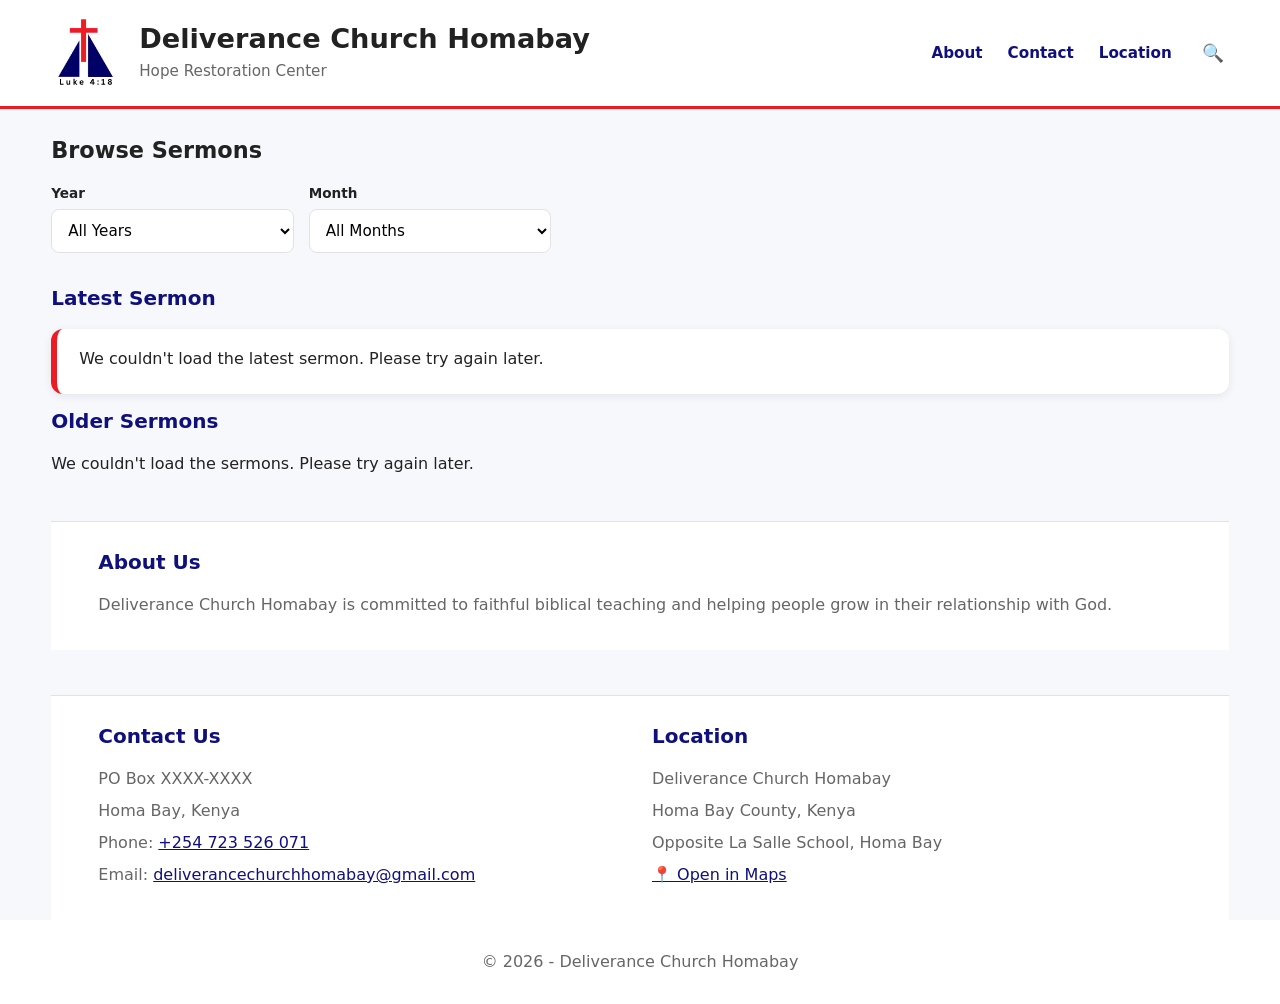
<file: index.html>
<!DOCTYPE html>
<html lang="en">

<head>

<meta charset="UTF-8">

<meta
    name="viewport"
    content="width=device-width, initial-scale=1.0">

<title>Deliverance Church Homabay</title>

<link rel="stylesheet" href="css/style.css">

</head>

<body>

<header>

    <div class="container">

        <div class="header-content">

            <div class="logo">

                <img
                    src="images/logo.png"
                    alt="Deliverance Church Homabay logo">

                <div>

                    <h1>Deliverance Church Homabay</h1>

                    <p class="tagline">
                        Hope Restoration Center

                    </p>

                </div>

            </div>

            <nav>

                <a href="#about">About</a>

                <a href="#contact">Contact</a>

                <a href="#location">Location</a>

                <button
                    class="search-toggle"
                    type="button"
                    aria-label="Search sermons"
                    aria-expanded="false">
                    
                    🔍
                
                </button>

            </nav>

            <div class="search-container">

                <input
                    type="text"
                    class="search"
                    id="search-input"
                    placeholder="Search sermons..."
                    aria-label="Search sermons">

            </div>

        </div>

    </div>

</header>


<main>

    <!-- HERO -->

    <!-- HERO / SERMON BROWSER -->

<section class="hero">

    <div class="container">

        <p class="browse-label">
            Browse Sermons
        </p>

        <div class="sermon-filters">

            <div class="filter-group">

                <label for="year-filter">
                    Year
                </label>

                <select id="year-filter">

                    <option value="all">
                        All Years
                    </option>

                </select>

            </div>


            <div class="filter-group">

                <label for="month-filter">
                    Month
                </label>

                <select id="month-filter">

                    <option value="all">
                        All Months
                    </option>

                    <option value="1">
                        January
                    </option>

                    <option value="2">
                        February
                    </option>

                    <option value="3">
                        March
                    </option>

                    <option value="4">
                        April
                    </option>

                    <option value="5">
                        May
                    </option>

                    <option value="6">
                        June
                    </option>

                    <option value="7">
                        July
                    </option>

                    <option value="8">
                        August
                    </option>

                    <option value="9">
                        September
                    </option>

                    <option value="10">
                        October
                    </option>

                    <option value="11">
                        November
                    </option>

                    <option value="12">
                        December
                    </option>

                </select>

            </div>

        </div>

    </div>

</section>

    <!-- LATEST SERMON -->

    <section class="container featured-section">

        <h2 class="section-title">
            Latest Sermon
        </h2>

        <div
            class="featured-card"
            id="featured-sermon">

            <p class="loading">
                Loading latest sermon...
            </p>

        </div>

    </section>


    <!-- OLDER SERMONS -->

    <section class="container recent-sermons-section">

        <h2 class="section-title">
            Older Sermons
        </h2>

        <div class="sermon-list" id="sermon-list">

            <p class="loading">
                Loading sermons...
            </p>

        </div>

    </section>

    <!-- ABOUT -->

    <section
        id="about"
        class="info-section">

        <div class="container">

            <h2 class="section-title">
                About Us
            </h2>

            <p>
                Deliverance Church Homabay is committed to
                faithful biblical teaching and helping people
                grow in their relationship with God.
            </p>

        </div>

    </section>


    <!-- CONTACT / LOCATION -->

    <section class="info-section">

        <div class="container contact-location">

            <!-- CONTACT -->

            <div
                id="contact"
                class="info-card">

                <h2 class="section-title">
                    Contact Us
                </h2>

                <p>
                    PO Box XXXX-XXXX                    
                </p>

                <p>
                    Homa Bay, Kenya
                </p>

                <p>
                    Phone:
                    <a href="tel:+254723526071">
                        +254 723 526 071
                    </a>
                </p>

                <p>
                    Email:
                    <a href="mailto:deliverancechurchhomabay@gmail.com">
                        deliverancechurchhomabay@gmail.com
                    </a>
                </p>

            </div>


            <!-- LOCATION -->

            
            <div
                id="location"
                class="info-card">

                <h2 class="section-title">
                    Location
                </h2>

                <p>
                    Deliverance Church Homabay
                </p>

                <p>
                    Homa Bay County, Kenya
                </p>

                <p>
                    Opposite La Salle School, Homa Bay
                </p>

                <p>
                    <a
                        href="https://maps.app.goo.gl/BkeTB7dom2QnWS199"
                        target="_blank"
                        rel="noopener noreferrer">

                        📍 Open in Maps

                    </a>
                </p>

            </div>

        </div>

    </section>

</main>


<footer>

    <div class="container">

        <p>
            © 2026 - Deliverance Church Homabay
        </p>

    </div>

</footer>


<script src="js/app.js"></script>

</body>

</html>
</file>
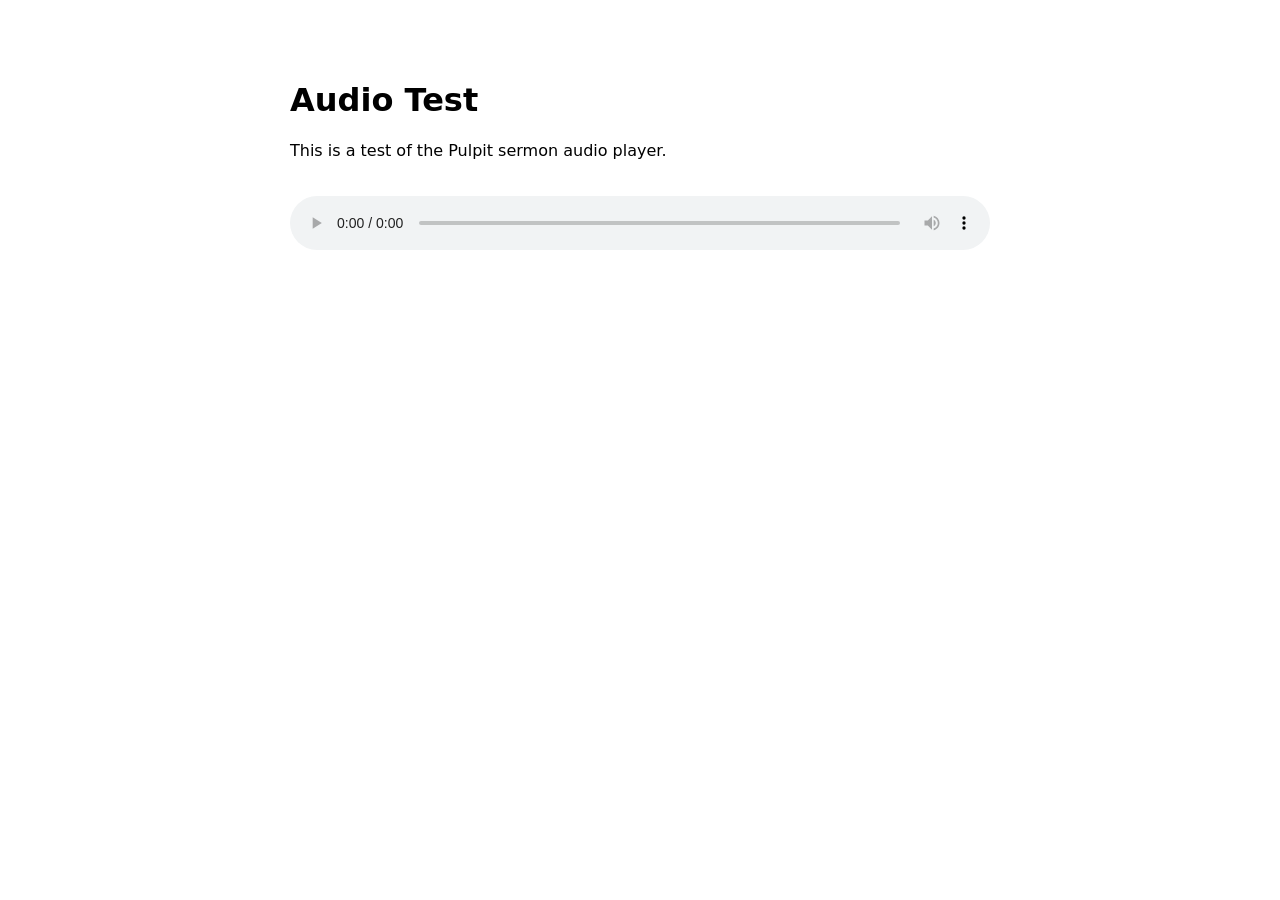
<file: audio-test.html>
<!DOCTYPE html>
<html lang="en">

<head>

    <meta charset="UTF-8">

    <meta
        name="viewport"
        content="width=device-width, initial-scale=1.0">

    <title>Pulpit Audio Test</title>

    <style>

        body {
            font-family: system-ui, sans-serif;
            max-width: 700px;
            margin: 40px auto;
            padding: 20px;
        }

        audio {
            width: 100%;
            margin-top: 20px;
        }

    </style>

</head>

<body>

    <h1>Audio Test</h1>

    <p>
        This is a test of the Pulpit sermon audio player.
    </p>

    <audio controls preload="metadata">

        <source
            src="https://pub-bed1fd7129114b8ab6b0a92c70e3e003.r2.dev/test-sermon.mp3"
            type="audio/mpeg">

        Your browser does not support audio playback.

    </audio>

</body>

</html>
</file>
<file: css/style.css>
/* ========================================
   RESET
======================================== */

* {
    margin: 0;
    padding: 0;
    box-sizing: border-box;
}


/* ========================================
   COLOUR PALETTE
======================================== */

:root {

    --red: #ED1C24;
    --blue: #10107D;

    --background: #F7F8FB;
    --card: #FFFFFF;

    --text: #222222;
    --grey: #666666;

    --border: #E2E2E2;

}


/* ========================================
   GENERAL
======================================== */

html {
    scroll-behavior: smooth;
}

body {

    font-family:
        "Segoe UI",
        system-ui,
        -apple-system,
        BlinkMacSystemFont,
        sans-serif;

    background: var(--background);

    color: var(--text);

    line-height: 1.5;

}

.container {

    width: min(1200px, 92%);

    margin-left: auto;
    margin-right: auto;

}


/* ========================================
   HEADER
======================================== */

header {

    background: white;

    border-bottom: 3px solid var(--red);

}

.header-content {

    display: flex;

    align-items: center;

    justify-content: space-between;

    gap: 30px;

    padding: 18px 0;

}


/* Logo */

.logo {

    display: flex;

    align-items: center;

    gap: 18px;

}

.logo img {

    width: 70px;

    height: auto;

}

.logo h1 {

    font-size: 1.7rem;

    line-height: 1.2;

}

.tagline {

    color: var(--grey);

    margin-top: 5px;

    font-size: 0.95rem;

}


/* Navigation */

nav {

    display: flex;

    align-items: center;

    gap: 25px;

}

nav a {

    color: var(--blue);

    text-decoration: none;

    font-weight: 600;

    font-size: 0.95rem;

}

nav a:hover {

    color: var(--red);

}


/* ========================================
   HERO
======================================== */

.hero {

    padding: 25px 0 20px;

}


.browse-label {

    font-size: 1.4rem;

    font-weight: 700;

    margin: 0 0 15px;

}


.sermon-filters {

    display: flex;

    gap: 15px;

    max-width: 500px;

}


.filter-group {

    flex: 1;

}


.filter-group label {

    display: block;

    font-size: 0.85rem;

    font-weight: 600;

    margin-bottom: 6px;

}


.filter-group select {

    width: 100%;

    padding: 11px 12px;

    border: 1px solid var(--border);

    border-radius: 8px;

    background: white;

    font-family: inherit;

    font-size: 0.95rem;

    cursor: pointer;

}

/* Search */

.search {

    width: 100%;

    padding: 15px 16px;

    font-size: 1rem;

    font-family: inherit;

    border-radius: 10px;

    border: 1px solid #CCCCCC;

    background: white;

    outline: none;

}

.search:focus {

    border-color: var(--blue);

    box-shadow: 0 0 0 3px rgba(16, 16, 125, 0.08);

}

/* Search toggle */

.search-toggle {

    border: none;

    background: transparent;

    font-size: 1.1rem;

    cursor: pointer;

    padding: 5px;

}


/* Search container */

.search-container {

    display: none;

    width: 240px;

}


.search-container.visible {

    display: block;

}


.search-container .search {

    padding: 9px 12px;

    font-size: 0.9rem;

}


/* ========================================
   SECTIONS
======================================== */

.recent-sermons-section {

    margin-top: 12px;

}

.section-title {

    margin: 0 0 16px;

    color: var(--blue);

    font-size: 1.25rem;

}

.featured-section {

    margin-top: 10px;

}


/* ========================================
   FEATURED SERMON
======================================== */

.featured-card {

    background: white;

    border-left: 6px solid var(--red);

    padding: 18px 22px;

    border-radius: 12px;

    box-shadow: 0 2px 10px rgba(0, 0, 0, 0.08);

}

.featured-main {

    display: flex;

    justify-content: space-between;

    align-items: center;

    gap: 20px;

}

.featured-info {

    flex: 1;

}

.featured-card h3 {

    font-size: 1.1rem;

    margin: 9px 0;

}

.featured-card p {

    margin-bottom: 5px;

}

.date {

    color: var(--grey);

    font-size: 0.9rem;

}


/* ========================================
   BUTTONS
======================================== */

.buttons {

    margin-top: 20px;

    display: flex;

    gap: 12px;

    flex-wrap: wrap;

}

.button {

    display: inline-flex;

    align-items: center;

    gap: 8px;

    text-decoration: none;

    padding: 12px 18px;

    border-radius: 8px;

    background: var(--red);

    color: white;

    font-weight: 600;

}

.button:hover {

    opacity: 0.9;

}

.secondary {

    background: var(--blue);

}

.button-icon {

    font-size: 0.9rem;

}

.download-icon {

    font-size: 1.2rem;

    line-height: 0.8;

}


/* ========================================
   RECENT SERMONS
======================================== */

.sermon-list {

    margin-top: 5px;

}

.sermon-card {

    background: white;

    padding: 18px 22px;

    border-radius: 12px;

    display: grid;

    grid-template-columns: 1fr auto;

    align-items: center;

    gap: 12px 20px;

    margin-bottom: 15px;

    border: 1px solid var(--border);

}

.sermon-card h3 {

    margin-bottom: 5px;

    font-size: 1.1rem;

}

.sermon-card p {

    color: var(--grey);

    font-size: 0.95rem;

}

.separator {

    margin: 0 8px;

}


/* Play button */

.play-button {

    flex-shrink: 0;

    width: 46px;

    height: 46px;

    border-radius: 50%;

    border: 2px solid var(--blue);

    background: white;

    color: var(--blue);

    font-size: 17px;

    cursor: pointer;

}

.play-button.playing{
    background: var(--blue);
    color: white;
}

.sermon-info {
    min-width: 0;
}


.sermon-player-container {

    grid-column: 1 / -1;

    display: none;

    width: 100%;

    margin-top: 5px;

}


.sermon-player-container.visible {

    display: block;

}


.sermon-player {

    width: 100%;

    display: block;

}


.download-link {

    display: inline-block;

    margin-top: 10px;

    font-size: 14px;

    color: var(--blue);

    text-decoration: none;

    font-weight: 600;

}


.download-link:hover {

    text-decoration: underline;

}

.play-button:hover {

    background: var(--blue);

    color: white;

}


/* ========================================
   INFORMATION SECTIONS
======================================== */

.info-section {

    width: min(1200px, 92%);

    margin: 45px auto 0;

    padding: 25px 0;

    background: white;

    border-top: 1px solid var(--border);

}



.info-section p {

    color: var(--grey);

    margin-bottom: 8px;

}

.info-section a {

    color: var(--blue);

}

.load-more-button {

    display: block;

    margin: 25px auto 10px;

    padding: 12px 28px;

    border: 2px solid var(--blue);

    border-radius: 8px;

    background: white;

    color: var(--blue);

    font-size: 1rem;

    font-family: inherit;

    cursor: pointer;

}

.load-more-button:hover {

    background: var(--blue);

    color: white;

}

.contact-location {

    display: grid;

    grid-template-columns: 1fr 1fr;

    gap: 24px;

}


/* ========================================
   FOOTER
======================================== */

footer {

    padding: 30px 0;

    text-align: center;

    color: var(--grey);

    background: white;

}


/* ========================================
   MOBILE
======================================== */

@media (max-width: 700px) {

    .container {

        width: 92%;

    }

    .contact-location {

        display: grid;

        grid-template-columns: 1fr;

    }

    .sermon-filters {

        max-width: none;

        gap: 10px;

    }


    .filter-group select {

        padding: 10px;

    }

    .header-content {

        flex-direction: column;

        gap: 10px;

        text-align: center;

    }

    .logo {

        flex-direction: row;

        gap: 10px;

        text-align: left;

    }

    .logo img {

        width: 48px;

    }

    .logo h1 {

        font-size: 1.45rem;

    }

    nav {

        gap: 18px;

    }

    nav a {

        font-size: 0.9rem;

    }

    .hero {

        padding-top: 28px;

    }

    .hero h2 {

        font-size: 1.6rem;

    }

    .featured-card {

        padding: 18px 20px;

    }

    .featured-card h3 {

        font-size: 1.1rem;

    }

    .sermon-card {

        align-items: flex-start;

    }

    .play-button {

        align-self: center;

    }

}


/* ========================================
   VERY SMALL PHONES
======================================== */

@media (max-width: 400px) {

    nav {

        gap: 12px;

    }

    nav a {

        font-size: 0.85rem;

    }

    .button {

        width: 100%;

        justify-content: center;

    }

}

.featured-main {

    display: flex;

    justify-content: space-between;

    align-items: center;

    gap: 20px;

    width: 100%;

}

.featured-info {

    flex: 1;

}

.featured-main .play-button {

    flex-shrink: 0;

    align-self: center;

}

.rewind-button {

    display: inline-block;

    margin-top: 10px;

    padding: 6px 12px;

    border: 1px solid var(--blue);

    border-radius: 6px;

    background: white;

    color: var(--blue);

    font-size: 14px;

    font-family: inherit;

    cursor: pointer;

}

.rewind-button:hover {

    background: var(--blue);

    color: white;

}
</file>
